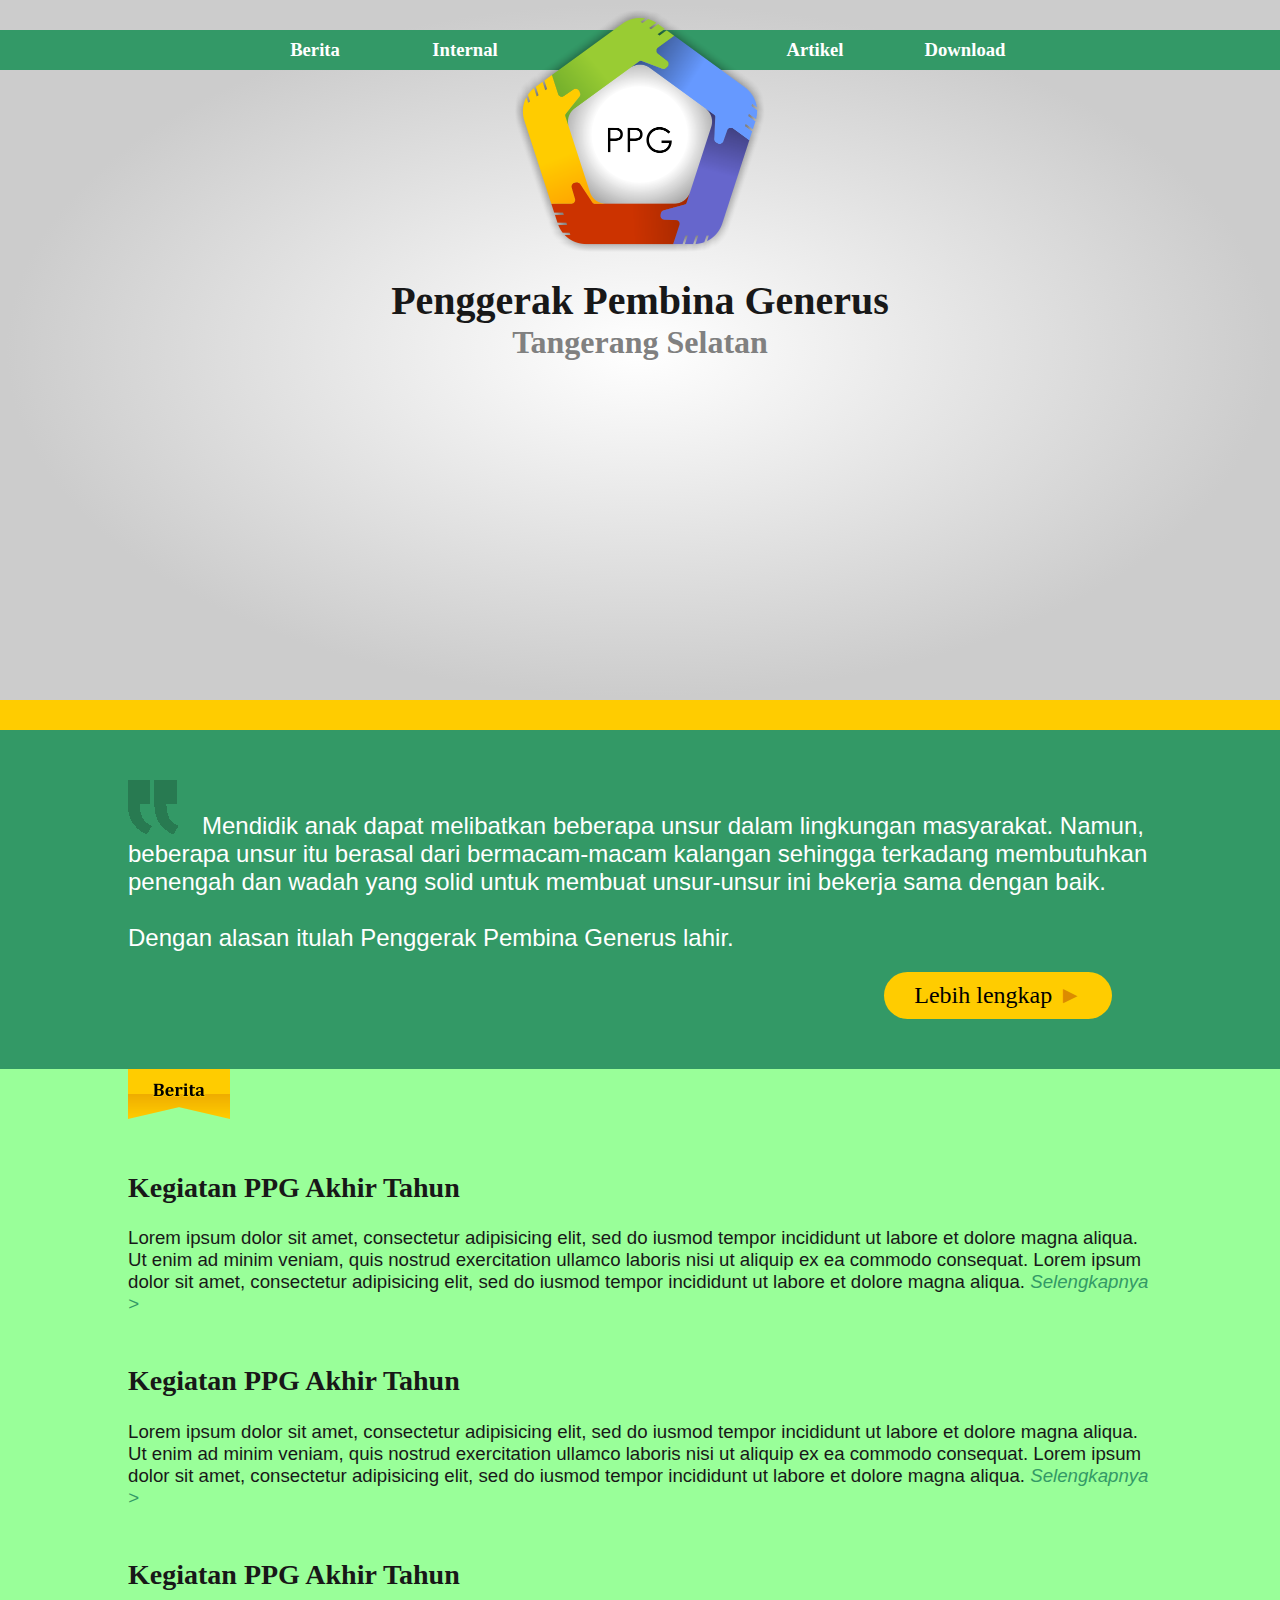
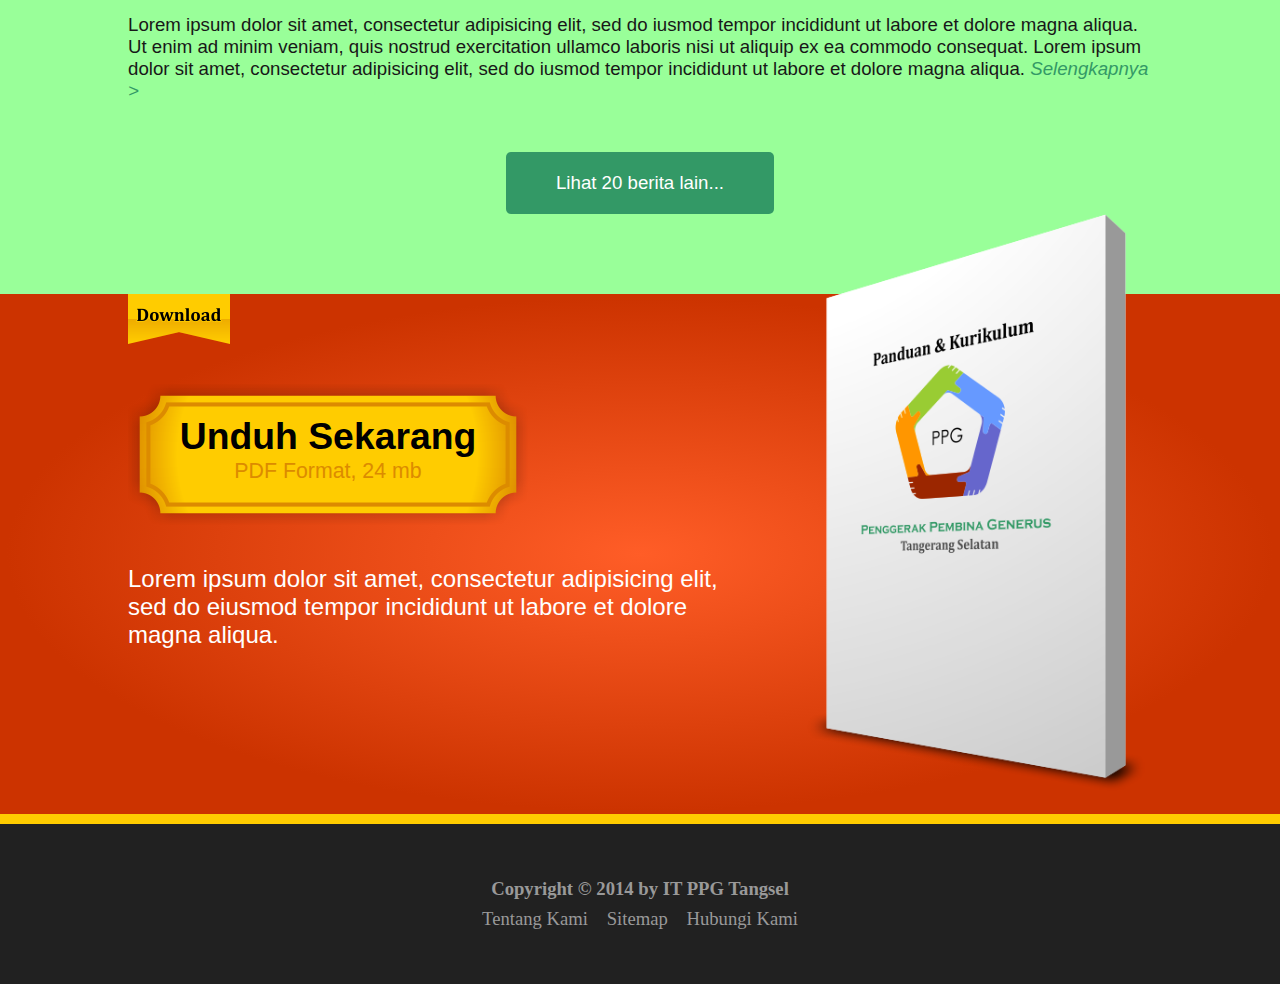
<file: index.html>
<!DOCTYPE html>
<html>
	<head>
		<title>PPG Tangerang Selatan</title>
		<link rel="stylesheet" type="text/css" href="css/style.css">
		<meta name="description" content="Membentuk generasi muda yang berilmu, berakhlak mulia dan mandiri.">
		<link rel="shortcut icon" href="favicon.ico" />
	</head>
	<body>
		<div id="header"  class="pull-left">
			<div class="navbar">
				<div class="navbar-wrap">
					<ul class="inline pull-left">
						<li><a href="index.html">Berita</a></li>
						<li><a href="#">Internal</a></li>
					</ul>
					<ul class="inline pull-right">
						<li><a href="#">Artikel</a></li>
						<li><a href="#">Download</a></li>
					</ul>
				</div>
			</div>
			<div class="title">
				<img alt="PPG logo" src="images/ppg-logo.png" width="250">
				<h1>Penggerak Pembina Generus</h1>
				<h2>Tangerang Selatan</h2>
			</div>
		</div>
		<div id="carousel">
			
		</div>
		<div class="breadcrumb"></div>
		<div id="about">
			<div class="container">
				<p><img src="images/quote.png">&emsp;Mendidik anak dapat melibatkan beberapa unsur dalam lingkungan masyarakat. Namun, beberapa unsur
itu berasal dari bermacam-macam kalangan sehingga terkadang membutuhkan penengah dan wadah yang solid untuk membuat unsur-unsur ini bekerja sama dengan baik.<br><br>
				Dengan alasan itulah Penggerak Pembina Generus lahir.</p>
				<button class="ease">Lebih lengkap <span style="color: #DC8B00;">&#9658;<span></button>
			</div>
		</div>
		<div id="berita">
			<div class="container">
				<section>
					<h2><a class="ease" href="#">Kegiatan PPG Akhir Tahun</a></h2>
					<p>Lorem ipsum dolor sit amet, consectetur adipisicing elit, sed do iusmod tempor incididunt ut labore et dolore magna aliqua. Ut enim ad minim veniam, quis nostrud exercitation ullamco laboris nisi ut aliquip ex ea commodo consequat. Lorem ipsum dolor sit amet, consectetur adipisicing elit, sed do iusmod tempor incididunt ut labore et dolore magna aliqua. <em><a class="ease" href="#">Selengkapnya ></a></em>
				</section>
				<section>
					<h2><a class="ease" href="#">Kegiatan PPG Akhir Tahun</a></h2>
					<p>Lorem ipsum dolor sit amet, consectetur adipisicing elit, sed do iusmod tempor incididunt ut labore et dolore magna aliqua. Ut enim ad minim veniam, quis nostrud exercitation ullamco laboris nisi ut aliquip ex ea commodo consequat. Lorem ipsum dolor sit amet, consectetur adipisicing elit, sed do iusmod tempor incididunt ut labore et dolore magna aliqua. <em><a class="ease" href="#">Selengkapnya ></a></em></p>
				</section>
				<section>
					<h2><a class="ease" href="#">Kegiatan PPG Akhir Tahun</a></h2>
					<p>Lorem ipsum dolor sit amet, consectetur adipisicing elit, sed do iusmod tempor incididunt ut labore et dolore magna aliqua. Ut enim ad minim veniam, quis nostrud exercitation ullamco laboris nisi ut aliquip ex ea commodo consequat. Lorem ipsum dolor sit amet, consectetur adipisicing elit, sed do iusmod tempor incididunt ut labore et dolore magna aliqua. <em><a class="ease" href="#">Selengkapnya ></a></em></p>
				</section>
				<button class="load-more ease">Lihat 20 berita lain...</button>
			</div>
		</div>
		<div id="download">
			<div class="container">
				<div id="one" class="pull-left">
					<button>Unduh Sekarang<br><span>PDF Format, 24 mb</span></button>
					<p>Lorem ipsum dolor sit amet, consectetur adipisicing elit, sed do eiusmod tempor incididunt ut labore et dolore magna aliqua.</p>
				</div>
				<div id="two" class="pull-right">
					<img width="350" src="images/bundle.png">
				</div>
			</div>
		</div>
		<div id="footer">
			<strong>Copyright &copy; 2014 by IT PPG Tangsel</strong>
			<p><a class="ease" href="#">Tentang Kami</a>&emsp;<a class="ease" href="#">Sitemap</a>&emsp;<a class="ease" href="#">Hubungi Kami</a></p>
		</div>
	</body>
</html>
</file>
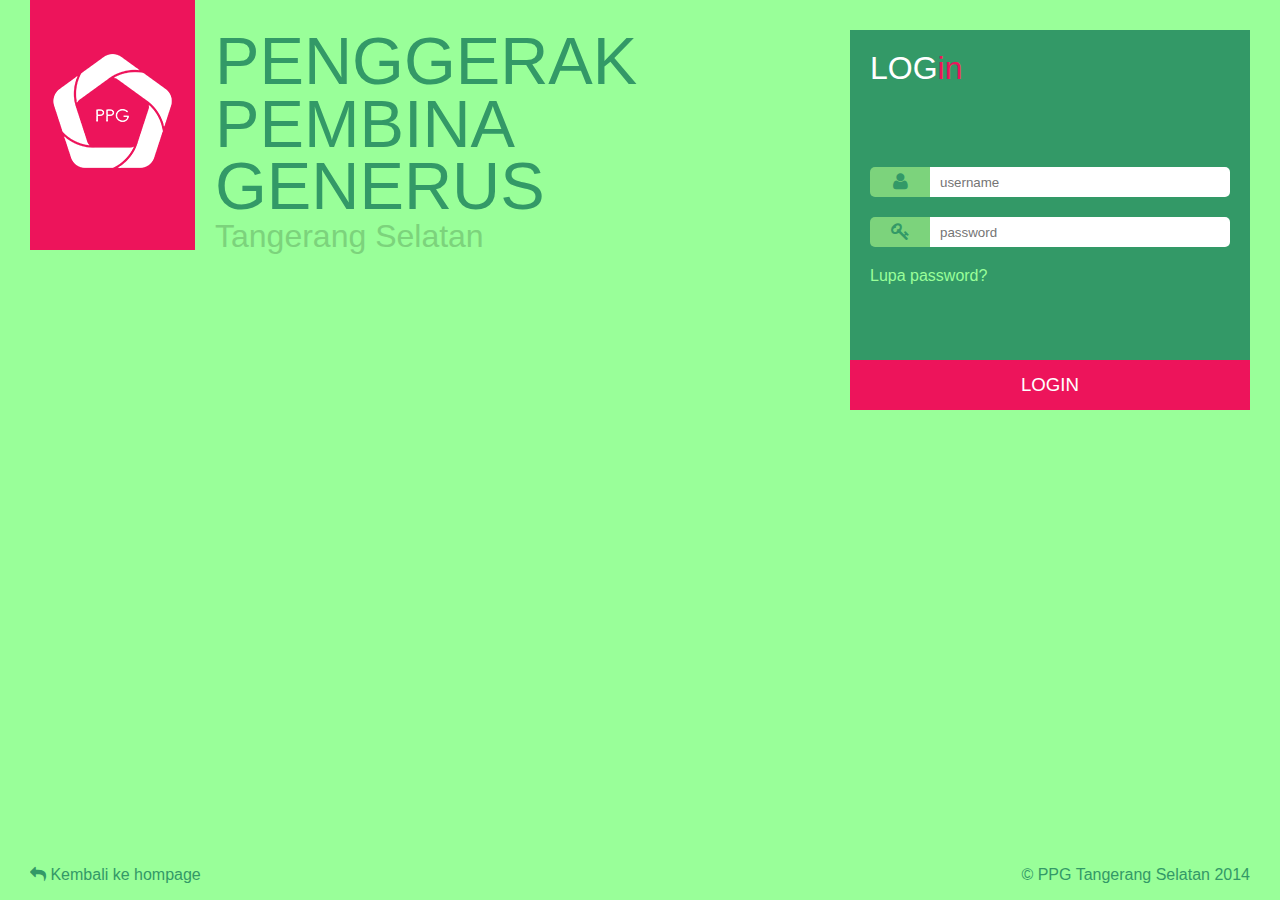
<file: cpanel/index.html>
<html>
	<head>
		<title>Control Panel</title>
		<link rel="stylesheet" type="text/css" href="css/cpanel-style.css">
		<link rel="stylesheet" type="text/css" href="fontawesome/css/font-awesome.min.css">
	</head>
	<body>
		<div id="content">
			<!-- Header -->
			<div id="header">
				<div id="logo"><img id="logo" src="images/logo.png"></div>
				<h1>PENGGERAK<br>
					PEMBINA<br>
					GENERUS</h1>
				<h2>Tangerang Selatan</h2>
			</div>

			<!-- LOGIN Panel -->
			<div id="login">
				<h3>LOG<span style="color: #ED145B;">in</span></h3>
				<form>
					<div id="username">
						<div id="icon"><i class="fa fa-user"></i></div>
						<input type="text" name="username" placeholder="username" />
					</div>
					<div id="password">
						<div id="icon"><i class="fa fa-key"></i></div>
						<input type="password" name="password" placeholder="password" />
					</div>
					<a class="decoration" href="">Lupa password?</a>

					<button type="submit">LOGIN</button>				
				</form>
			</div>
		</div>

		<!-- Footer -->
		<div id="footer">
			<a class="opacity" href="#"><i class="fa fa-reply"></i> Kembali ke hompage</a>
			<p>&copy; PPG Tangerang Selatan 2014</p>
		</div>
	</body>
</html>
</file>
<file: css/style.css>
html, body {
	height: 100%;
}

body {
	margin: 0;
	font-family: 'Calibri', Arial, Helvetica, Sans-Serif;
	color: #181818;
	font-size: 14pt;
}

a {
	color: inherit;
	text-decoration: none;
	transition: all 0.5s ease;
	-webkit-transition: all 0.5s ease;
}

p {margin: 0; padding: 0}
button {cursor: pointer;}

h1,
h2,
h3,
h4,
h5,
h6 {
	font-family: 'Cambria', Serif;
	font-weight: bold;
}

#header {
	width: 100%;
	margin-top: 30px;
	text-align: center;
}

div.title {
	position: relative;
	top: -60px;
}

div.title > h1 {
	margin: 20px 0 0;
	font-family: 'Cinzel', serif;
	font-size: 30pt;
}

div.title > h2 {
	margin: 0;
	font-size: 24pt;
	color: gray;
}

.container, .navbar-wrap {
	margin-left: auto;
	margin-right: auto;
	position: relative;
	display: block;
}

.container {width: 1024px;}
.navbar-wrap {width: 800px;}

.navbar {
	height: 40px;
	font-family: 'Cambria', Serif;
	font-weight: bold;
	color: white;
	background-color: #339967;
	line-height: 40px;
	text-align: center;
}

.navbar ul.inline {
	margin: 0;
	padding: 0;
}

.navbar ul.inline li { 
	width: 150px;
	list-style: none;
	float: left;
	position: relative;
	z-index: 10;
}

.navbar ul.inline li a:hover {color: #FFCC00;}

#carousel {
	background: -webkit-radial-gradient(#FFF 0%, #CCC 70%);
	background: -o-radial-gradient(#FFF 0%, #CCC 70%);
	background: -moz-radial-gradient#FFF 0%, #CCC 70%);
	background: radial-gradient(#FFF 0%, #CCC 70%);
	height: 700px;
}

#about {
	background-color: #339966;
	color: white;
	padding: 50px;
	text-align: right;
}

#about .container p {text-align: left; font-size: 18pt;}

#about .container button {
	margin: 20px 40px 0;
	padding: 10px 30px;
	font-family: 'Cambria', Serif;
	font-size: 18pt;
	background-color: #FFCC00;
	border: none;
	border-radius: 25px;
}

#about .container button:hover, {
	background-color: #DC8B00;
	color: #FFCC00;
}

#berita {background-color: #99FF99;}
#berita .container {
	background-image: url('../images/header-section-berita.png');
	background-repeat: no-repeat;
	padding: 80px 0;
	text-align: center;
}
#berita .container section {margin-bottom: 50px; text-align: left;}
#berita .container section h2 a:hover {color: #339966;}
#berita .container section em {color: #339966;}
#berita .container section em a:hover {color: #181818; border-bottom: 1px solid #339966;}
#berita .container button.load-more {
	border: none;
	text-align: center;
	font-size: inherit;
	color: white;
	background-color: #339966;
	padding: 20px 50px;
	border-radius: 5px;
	position: relative;
}

#berita .container button.load-more:hover {
	box-shadow: 0 0 10px rgba(0,0,0,0.3) inset;
	text-shadow: 0 0 10px rgba(0,0,0,0.3);
}

#download {
	background-color: #CC3300;
	background: -webkit-radial-gradient(#FF5D27 0%, #CC3300 70%);
	background: -o-radial-gradient(#FF5D27 0%, #CC3300 70%);
	background: -moz-radial-gradient#FF5D27 0%, #CC3300 70%);
	background: radial-gradient(#FF5D27 0%, #CC3300 70%);
	color: white;
	font-size: 18pt;
	height: 520px;
	border-bottom: 10px solid #FFCC00;
}

#download .container div#one,
#download .container div#two {
	height: 450px;
}

#download .container div#one {width: 60%;}

#download .container div#two {
	width: 40%;
	text-align: right;
}
#download .container div#two img {
	position: absolute;
	top: -80px;
	right: 0;
}

#download .container button {
	width: 400px;
	height: 141px;
	margin: 0 0 40px;
	font-size: 28pt;
	font-family: inherit;
	font-weight: bold;
	line-height: 80%;
	background-color: transparent;
	background-image: url('../images/button-unduhsekarang.png');
	background-position: left top;
	border: none;
}

#download .container button span {
	font-weight: normal;
	font-size: 16pt;
	color: #DC8B00;
}

#download .container {
	padding-top: 90px;
	background-image: url('../images/header-section-download.png');
	background-repeat: no-repeat;
	height: 450px;
}

#footer {
	font-family: 'Cambria', serif;
	background-color: #212121;
	text-align: center;
	color: #999;
	line-height: 160%;
	padding: 50px;
}

#footer a:hover {color: #5E5E5E;}

.breadcrumb {
	height: 30px;
	background-color: #FFCC00;
}

.pull-left {float: left;}
.pull-right {float: right;}

.pull-left,
.pull-left {display: block;}

.ease {
	transition: all 0.5s ease;
	-webkit-transition: all 0.5s ease;
}
</file>
<file: cpanel/css/cpanel-style.css>
* {
	color: inherit;
	text-decoration: none;
	margin: 0;
	padding: 0;
	font-family: Calibri, sans-serif;
	border: none;
}

body {
	height: 100%;
	background-color: #99ff99;
	position: relative;
}

#content {
	overflow: hidden;
}

#header {
	margin: 30px 0 0 30px;
	float: left;
	position: relative;
}

#header div#logo {
	height: 250px;
	background-color: #ED145B;
	margin-right: 20px;
	top: -30px;
	position: relative;
	float: left;
}

#header h1 {
	color: #339967;
	line-height: 47pt;
	font-size: 50pt;
	font-family: DINCond-Regular, sans-serif;
	font-weight: normal;
	float: left;
}

#header h2 {
	color: #7cd37c;
	font-size: 24pt;
	font-weight: normal;
	margin-top: 10px;
}

#login {
	color: #99ff99;
	width: 400px;
	height: 380px;
	background-color: #339967;
	margin: 30px 30px 0 0;
	float: right;
	position: relative;
}

#login h3 {
	color: white;
	font-weight: normal;
	font-size: 24pt;
	font-family: DINCond-Regular, sans-serif;
	margin: 20px 0 80px 20px;
}

#login div#icon {
	text-align: center;
	width: 60px;
	height: 30px;
	background-color: #7CD37C;
	float: left;
	border-radius: 5px 0 0 5px;
}

#login div#icon i {line-height: 30px; font-size: 14pt;}

#login input {
	width: 300px;
	height: 30px;
	padding: 0 10px;
	float: right;
	border-radius: 0 5px 5px 0;
}

#login input:focus {
	box-shadow: 0 0 5px #ED145B inset;
}

#login a {margin-left: 20px;}

#login div#username,
#login div#password {
	width: 360px;
	color: #339967;
	margin: 20px;
	overflow: hidden;
}

#login button {
	color: white;
	font-size: 14pt;
	width: 400px;
	height: 50px;
	background-color: #ED145B;
	position: absolute;
	left: 0;
	right: 0;
	bottom: 0;
}

#login button:hover {cursor: pointer;}

#footer {
	color: #339967;
	line-height: 50px;
	height: 50px;
	margin: 0 30px;
	overflow: hidden;
	position: absolute;
	bottom: 0;
	left: 0;
	right: 0;
}

#footer a {
	float: left;
}

#footer p {
	float: right;
}

a.decoration:hover {text-decoration: underline;}
a.opacity:hover {opacity: 0.7;}
</file>
